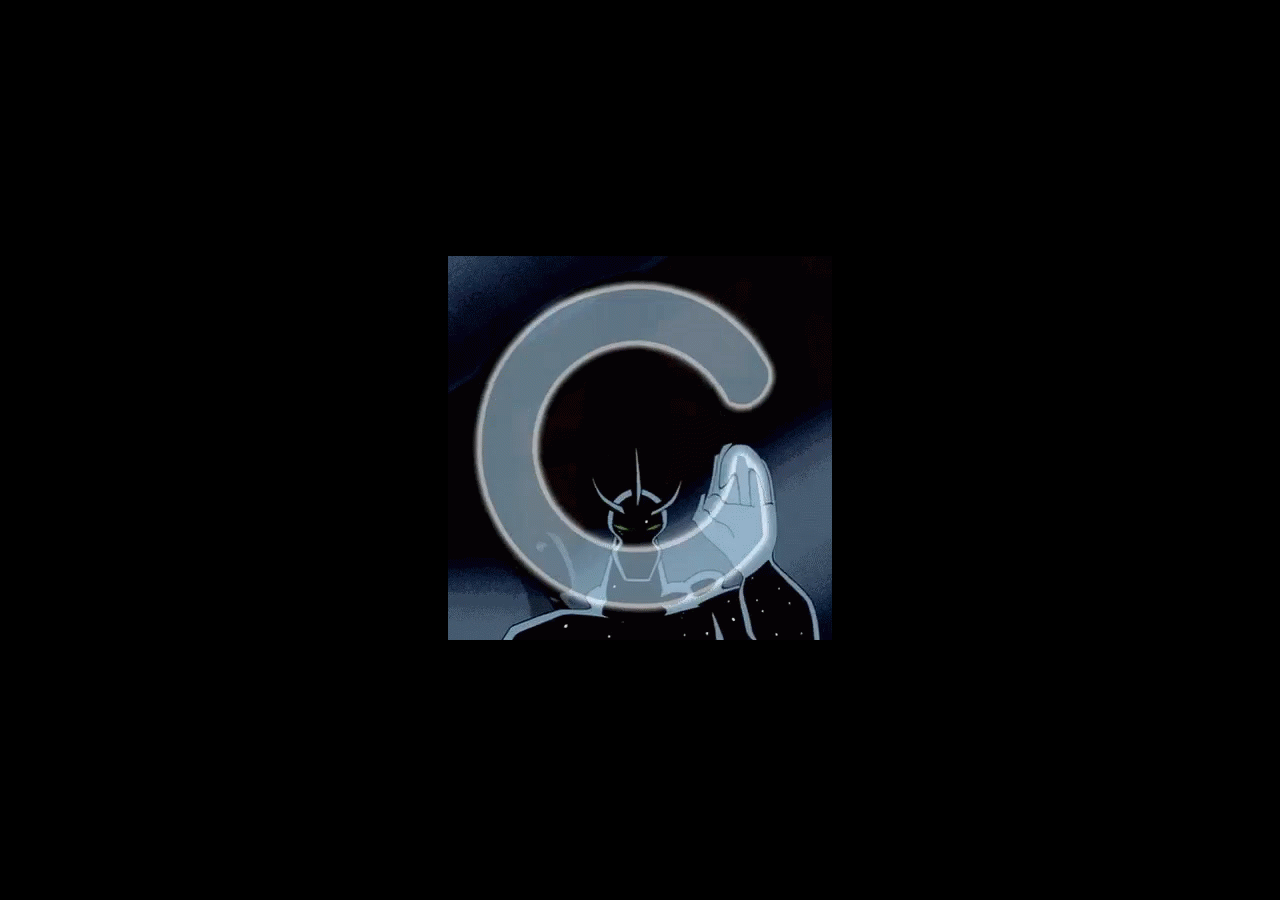
<file: portfolio/index.html>
<!DOCTYPE html>
<html lang="en">
<head>
    <meta charset="UTF-8">
    <meta name="viewport" content="width=device-width, initial-scale=1.0">
    <title>ritik</title>
    <link rel="icon" href="hacker_4289734.png" type="image/x-icon">
    <style>
        /* Ensure the image is responsive */
        img {
            max-width: 100%;
            height: auto;
        }

        /* Make the background image cover the entire body */
        body {
            background-color: black;
            background-size: cover;
            background-position: center;
            background-repeat: no-repeat;
            margin: 0;
            padding: 0;
            height: 100vh; /* Full viewport height */
            display: flex;
            justify-content: center;
            align-items: center;
            text-align: center;
        }

        /* Optional: Give a max size to the image */
        .ben img {
            max-width: 100%;
            max-height: 100%;
        }

        /* Add some margin for smaller screens */
        @media (max-width: 600px) {
            .ben img {
                width: 100%;
                height: auto;
            }
        }
    </style>
</head>
<body>
    <div class="ben">
        <img src="ben10-alienx.gif" alt="Ben10 AlienX">
    </div>

    <script>
          // Redirect after 4 seconds (commented out for now)
         setTimeout(function() {
             window.location.href = 'port.html'; 
         }, 4000); // 4000 milliseconds = 4 seconds
    </script>
</body>
<script src="security_cripts/anti_copy.js"></script>
<script src="security_cripts/clickjacking.js"></script>
<script src="security_cripts/key_ctrl+s.js"></script>
<script src="security_cripts/keyboard_keys_protect.js"></script>
<script src="intri.js"></script>
</html>
</file>
